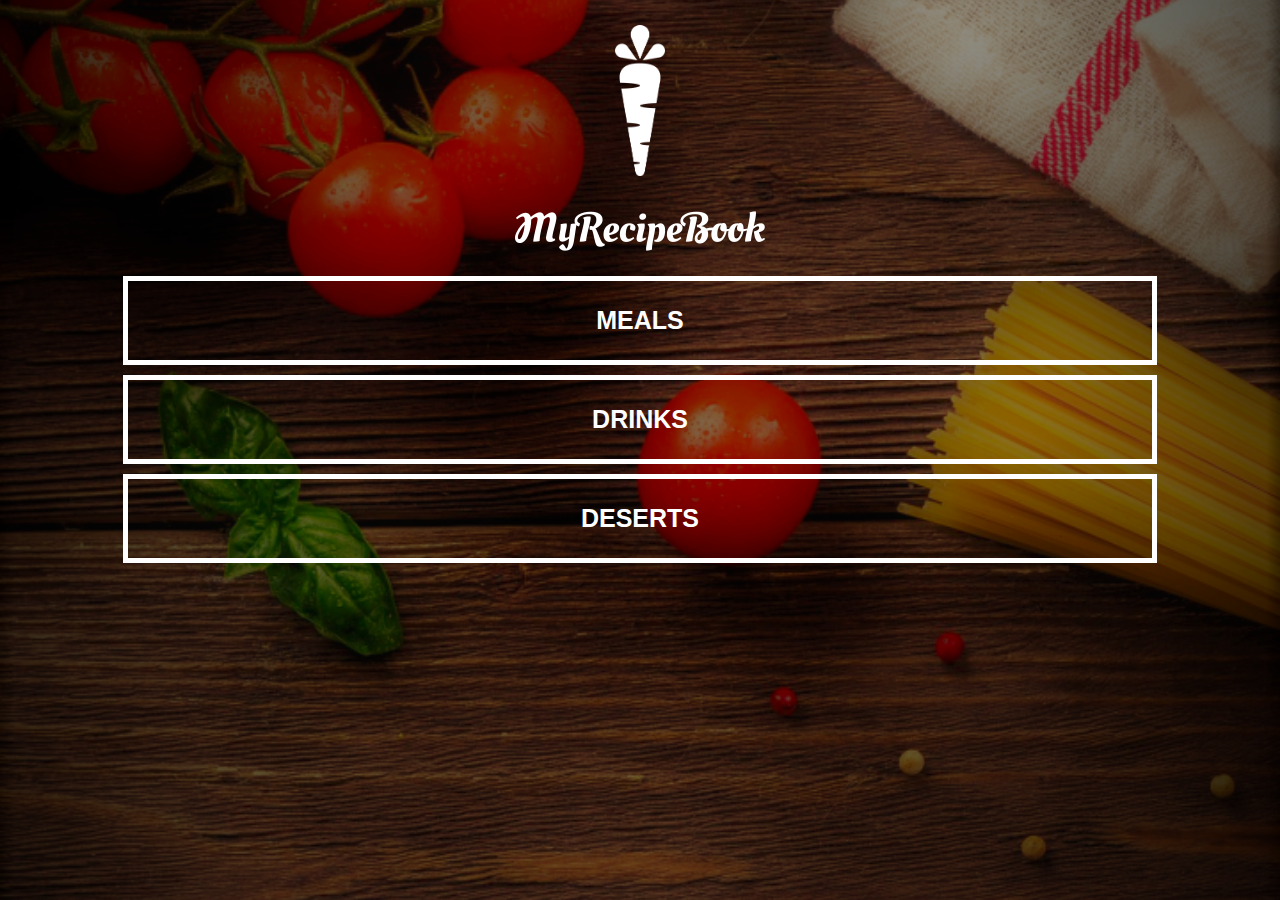
<file: index.html>
<!DOCTYPE html>
<html>
      <head>
          <title> Recipe Book</title> 
          <meta charset="UTF-8"> 
          <meta name="viewport" content="width=device-width, initial-scale=1.0">
          <link rel="stylesheet" href="style.css">
      </head>
      
      <body class="body-home">
      <div id="home">
          
           <img src="images/logo-img.png" id="home-logo-img">
           <img src="images/logo-text.png" id="home-logo-text">
          
           <div class="home-menu"> 
               
            <a href="list-recipes.html?category=main" class="home-menu-item">
             <p>Meals</p>
                
             </a>
           
             <a href="list-recipes.html?category=drink" class="home-menu-item">
             <p>Drinks</p>
                 
             </a> 
           
             <a href="list-recipes.html?category=dessert" class="home-menu-item">
             <p>Deserts</p>
                 
             </a>
           
          </div>
          
      </div>   
    </body>
</html>
</file>
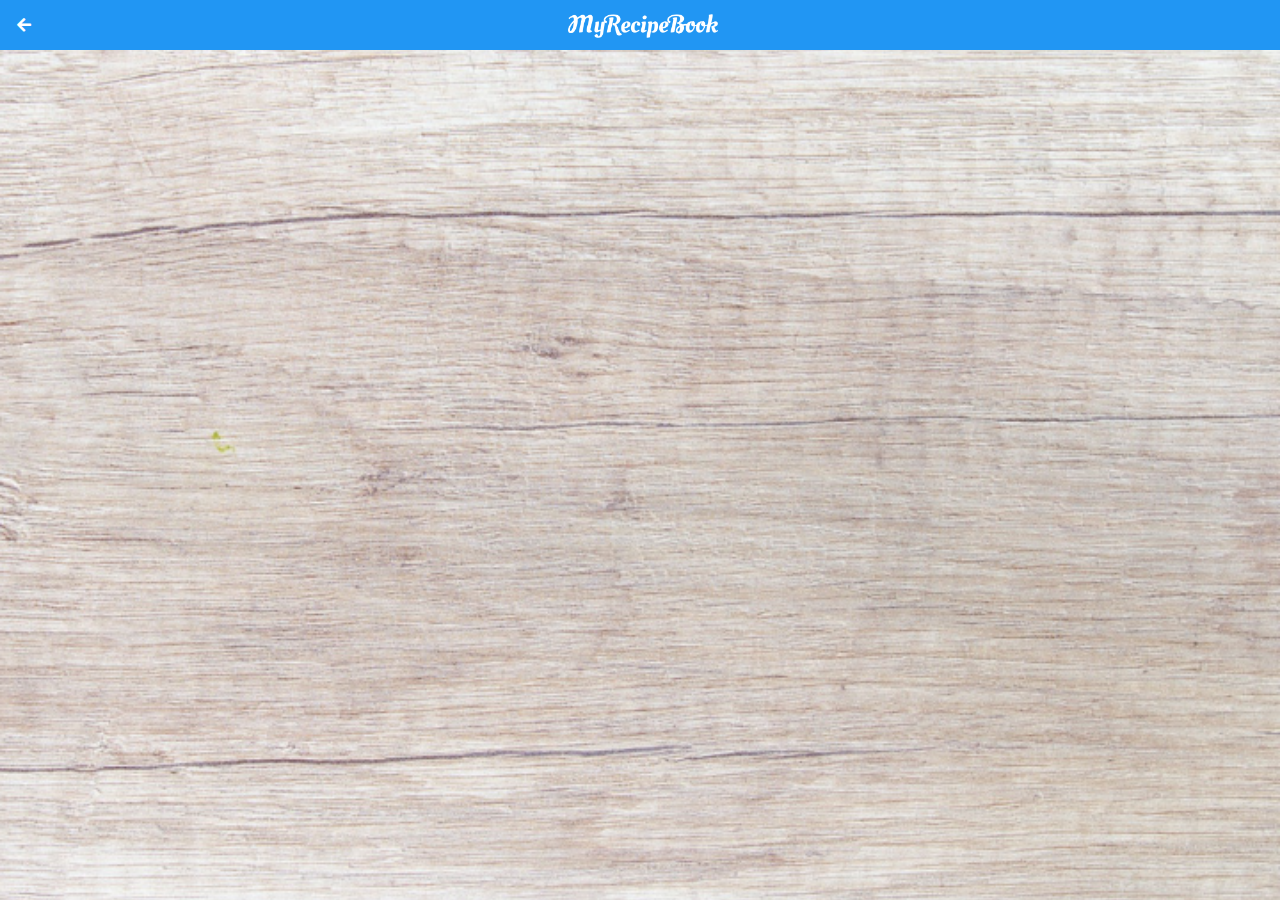
<file: list-recipes.html>
<!DOCTYPE html>
<html>
      <head>
          <title> Recipe Book</title> 
          <meta charset="UTF-8"> 
          <meta name="viewport" content="width=device-width, initial-scale=1.0">
          <link rel="stylesheet" href="style.css">
          <link rel="stylesheet" href="fontAwesome/css/all.css">
      </head>
      
      <body class="body-meals" onload="getRecipeList()">
    
       <div class="header">
           <a href="index.html">
             <i class="fas fa-arrow-left"></i>
           </a>    
           
          <img src="images/logo-text.png">
     </div>
          
          <div id="meals">
          
         <div id="meals-list" id="output">
            
        </div>
          
          </div>
    
       <script>
         var category = getCategory();
           
         function getRecipeList(){
            var rootPath = "https://mysite.itvarsity.org/api/recipe-book/";
            var fullPath = rootPath + "get-recipes/?category=" + category;
             
               fetch(fullPath)
               .then(function(response){
                  return response.json();
            })
               .then(function(data){
                  var output = "";
                  for(a = 0; a < data.length; a++){
                      output += `
                           <a href="show-recipes.html?id=${data[a].id}">
                              <div class="meals-list-item">
                               <h1>${data[a].title}<i class="fas fa-chevron-circle-right"></i></h1>
                               <p>${data[a].description}</p>
                              </div>
                           </a>
                            `;
                  }
               
               document.getElementById("meals-list").innerHTML = output;
            })
         }
           
         function getCategory(){
           var url = window.location.href;
           var pos = url.search("="); 
           var category = url.slice(pos + 1);
           
           return category;
         }
           
    </script>
    
</body>
</html>
</file>
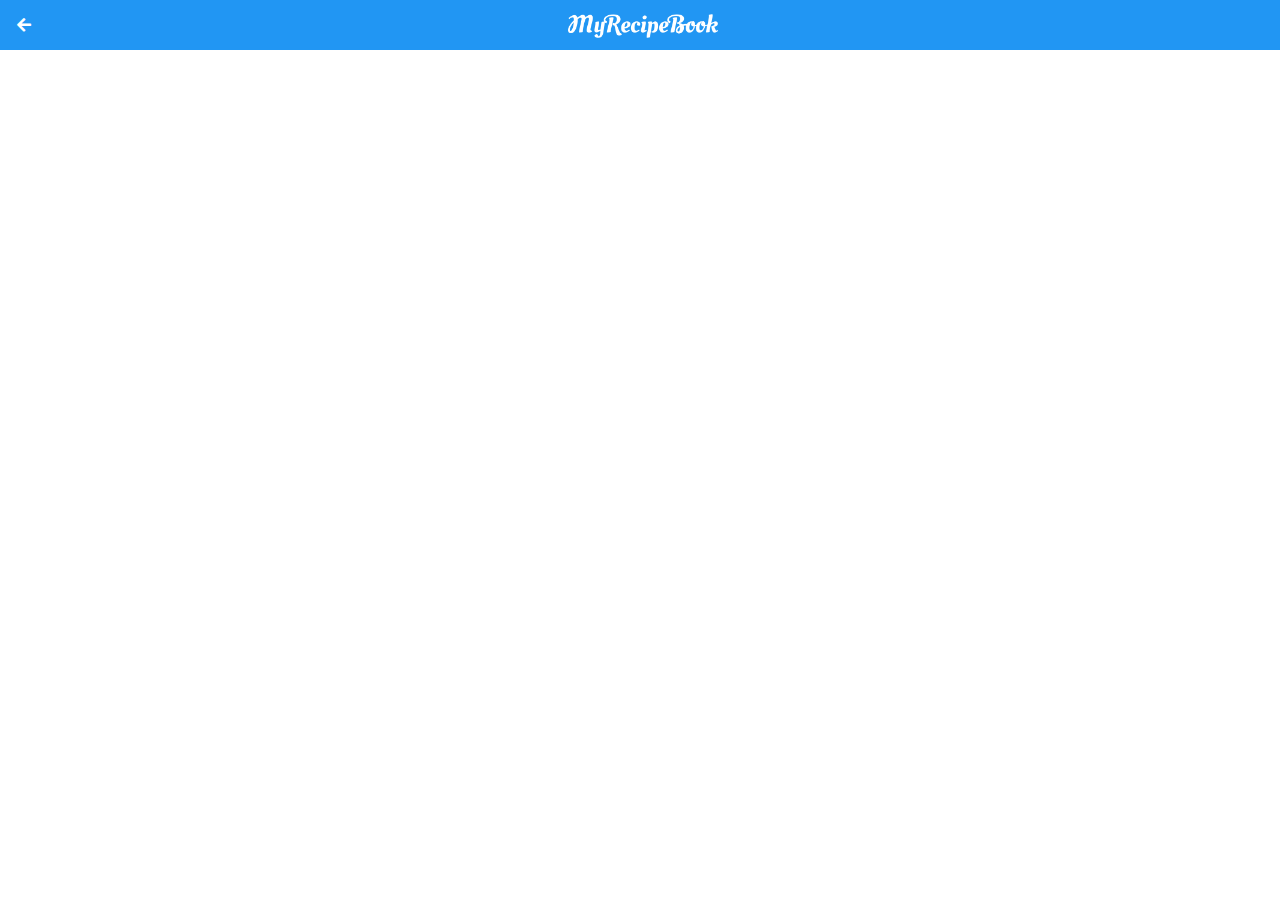
<file: show-recipes.html>
<!DOCTYPE html>
<html>
      <head>
          <title> Recipe Book</title> 
          <meta charset="UTF-8"> 
          <meta name="viewport" content="width=device-width, initial-scale=1.0">
          <link rel="stylesheet" href="style.css">
          <link rel="stylesheet" href="fontAwesome/css/all.css">
      </head>
      
      <body class="body-recipes" onload="getRecipe()">
          
       <div class="header">
         <a href="#" id="back-link">
           <i class="fas fa-arrow-left"></i>
           </a> 
             <img src="images/logo-text.png">
          </div>
            
        <div id="recipe">
          <div class="recipe-details" id="output">
         
          </div>
     </div>
      <script>
         var id = getId();
        
         function getRecipe(){
            var rootPath = "https://mysite.itvarsity.org/api/recipe-book/";
            var fullPath = rootPath + "get-recipes/?id=" + id;
             
             
             fetch(fullPath)
               .then(function(response){
                  return response.json();
             })
             .then(function(data){
                 
                 document.getElementById("back-link").href = "list-recipes.html?category=" + data[0].category;
                 var output = "";
                 
                 output +=`
                   <img src="${rootPath}uploads/${data[0].image}" />
                   <h1>${data[0].title}</h1>
                   <div class="recipe-details-ingredients">
                       <h2>Ingredients</h2>
                       <ul>
                          ${data[0].ingredients}
                       </ul>
                   </div>
                   <div class="recipe-details-steps">
                       <h2>Method</h2>
                       <ol>
                          ${data[0].method}
                       </ol>
                  </div>
                 `;
                 document.getElementById("output").innerHTML = output;
             })
             
         }
          
          function getId(){
           var url = window.location.href;
           var pos = url.search("="); 
           var id = url.slice(pos + 1);
           
           return id;
          }
          
      </script>
    </body>
</html>
</file>
<file: style.css>
html {
    height: 100%;
}

body {
    font-family: sans-serif;
    
    margin: 0;
    padding: 0;
    
    height: 100%;
}

.body-home {
    background-image: url('images/background-01-port.png');
    background-position: center;
    background-attachment: fixed;
    background-repeat: no-repeat;
    background-size: cover;
}

.body-meals {
    background-image: url('images/background-02-port.png');
    background-position: center;
    background-attachment: fixed;
    background-repeat: no-repeat;
    background-size: cover;
}

/*========== HEADER ==========*/

.header {
    background-color: #2196f3;
    
    width: 100%;
    height: 50px;
    top: 0;
    
   position: fixed;
    overflow: hidden;
    
    text-align: center;
}

.header i {
    float: left;
    padding: 17px 0px 0px 17px;
    color: #ffffff;
}

.header img {
    width: 150px;
    padding-top: 14px;
    padding-right: 25px;
}

/*========== HOME PAGE ==========*/

#home-logo-img {
    width: 50px;
    display: block;
    margin: auto;
    padding: 25px 10px 10px 10px;
}

#home-logo-text {
    width: auto;
    display: block;
    margin: auto;
    padding: 25px;
}
/*===== HOME PAGE MENU =====*/

.home-menu-item {
 text-decoration: none;
    text-transform: uppercase;
    
    color: white;
    font-size: 25px;
    font-weight: bold;
    text-align: center;
    border: 5px solid white;
    
    display: block;
    margin: auto;
    margin-bottom: 10px;
    width:80%;
}

/*========== MEALS PAGE ==========*/

#meals {
    padding-top: 50px;
}

/*===== MEALS PAGE MENU =====*/

.meals-list a {
    text-decoration: none;
}

/* Flexbox for layout control */
.meals-list-item {
    display: flex;
    flex-direction: column; /* Stack elements vertically */
    border: 5px solid #1a1a1a;
    margin: 10px;
    padding: 10px;
}

/* Heading and icon container */
.meals-list-item h1 {
    display: flex;
    justify-content: space-between; /* Distribute heading and icon */
    align-items: center;
    font-weight: bold;
    font-size: 20px;
    color: #1a1a1a;
    padding-left: 10px;
    margin: 0; /* Remove extra margin */
}

/* Ensure the icon floats to the right within the flex container */
.meals-list-item i {
    margin-left: 10px; /* Add space between title and icon */
    font-size: 18px;
    color: #1a1a1a;
}

/* Paragraph styling */
.meals-list-item p {
    font-size: 15px;
    font-style: italic;
    color: #4d4d4d;
    margin: 5px 0 0 10px; /* Adjust the margins for proper alignment */
}

/*========== RECIPE PAGE ==========*/

#recipe {
    padding-top: 50px
}

/*===== RECIPE DETAILS =====*/

.recipe-details img {
    width: 100%;
}

.recipe-details h1 {
    font-size: 25px;
    text-align: center;
    border: 5px solid #1a1a1a;
    margin: 10px;
    padding: 5px;
}

.recipes-details h2 {
    font-size: 20px;
    text-align: left;
    margin: 0;
    margin-left: 10px;
}

.recipe-details-info {
    margin-left: 25px;
    margin-right: 25px;
}

.recipe-details-info p {
    font-size: 13px;
    display: inline-block;
}

.recipe-details-ingredients label {
    line-height: 25px;
    margin-left: 10px;
}

.recipe-details-steps {
    padding-top: 20px;
}

.recipe-details-steps ol {
    padding-left: 28px
}

/*========== RESPONSIVE LAYOUT ==========*/

.@media only screen and (min-width: 600px) {
 #meals {
  width: 80%; 
  margin: auto
}
    #recipe {
     width: 80%;
     margin: auto;
    }
}

@media only screen and (min-width: 1000px) {
#meals {
  width: 60%; 
  margin: auto
}
    #recipe {
     width: 60%;
     margin: auto;
    }
}

@media only screen and (min-width: 1500px) {
#meals {
  width: 40%; 
  margin: auto
}
    #recipe {
     width: 40%;
     margin: auto;
    }
    
    @media only screen and (min-width: 720px) {
        .body-home {
            background-image: url('images/background-01-land.png');
        }
        
        .body-meals {
            background-image: url('images/background-02-land.png');
        }
    }
</file>
